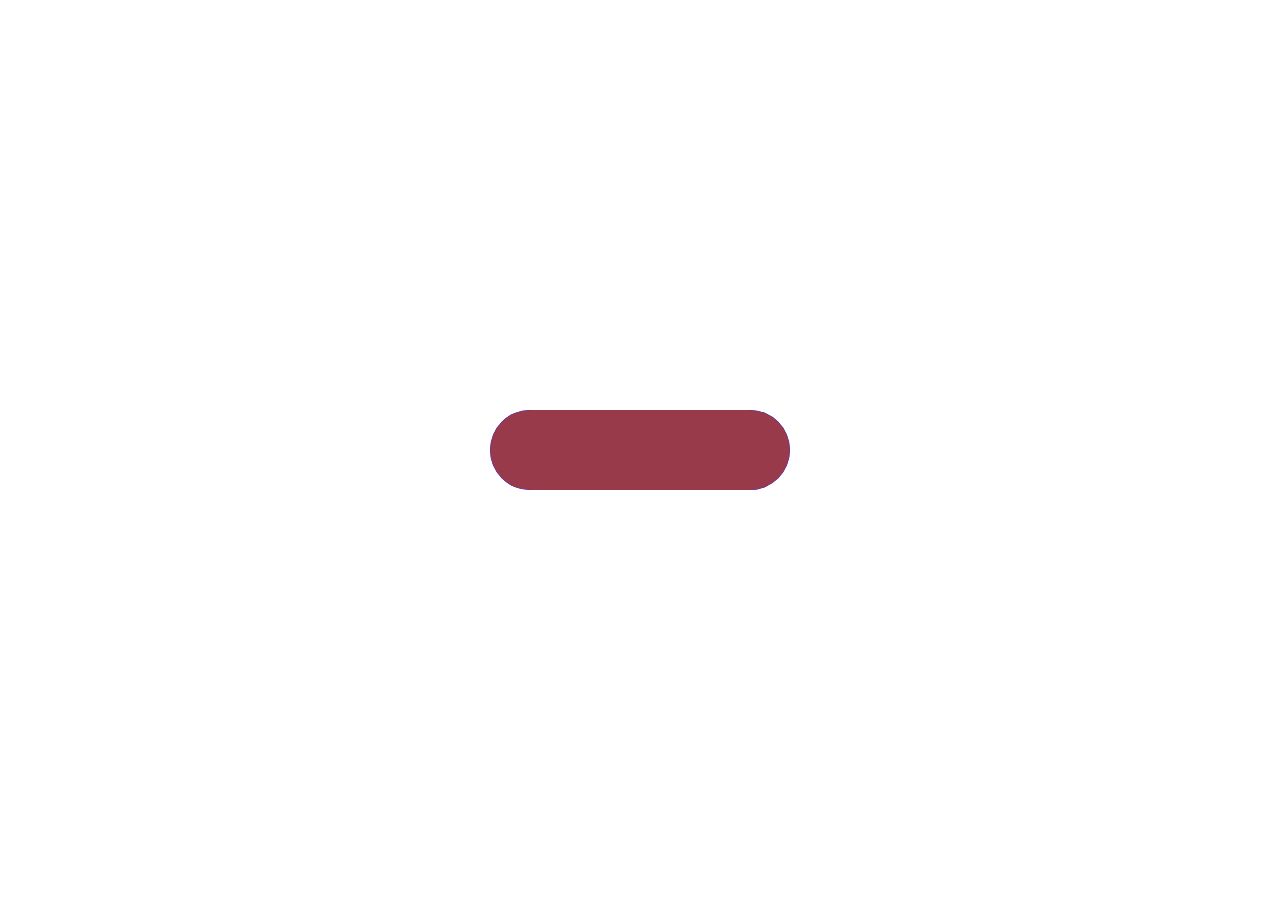
<file: adventure project website/b.html>
<!DOCTYPE html>
<html lang="en">
<head>
    <meta charset="UTF-8">
    <meta name="viewport" content="width=device-width, initial-scale=1.0">
    <meta http-equiv="X-UA-Compatible" content="ie=edge">
    <title>Document</title>
    <link rel="stylesheet" href="b.css">
</head>
<body>
    <div id="lock">
        <div id="content"></div>
    </div>
    
</body>
</html>
</file>
<file: adventure project website/b.css>
*{
    margin: 0;
    padding: 0;
    box-sizing: border-box;
}
html,body{
    width: 100%;
    height: 100%;
}
#lock{
    width: 300px;
    height: 80px;
    background-color: blue;
    position: absolute;
    top: 50%;
    left: 50%;
    transform: translate(-50%,-50%);
    border-radius: 100px;
    overflow: hidden;
    
    
}
#content{
    width: 100%;
    height: 100%;
    background-color:rgb(153, 58, 74);
    border-radius: 100px;
    animation: a 1s cubic-bezier(0.075, 0.82, 0.165, 1)  ;
}

@keyframes a{
    0%{
        width: 0;
        left: 0;
    }
    50%{
        width: 100%;
        left: 0;

    }
    100%{
        width: 0;
        left: 100%;
    }
}
</file>
